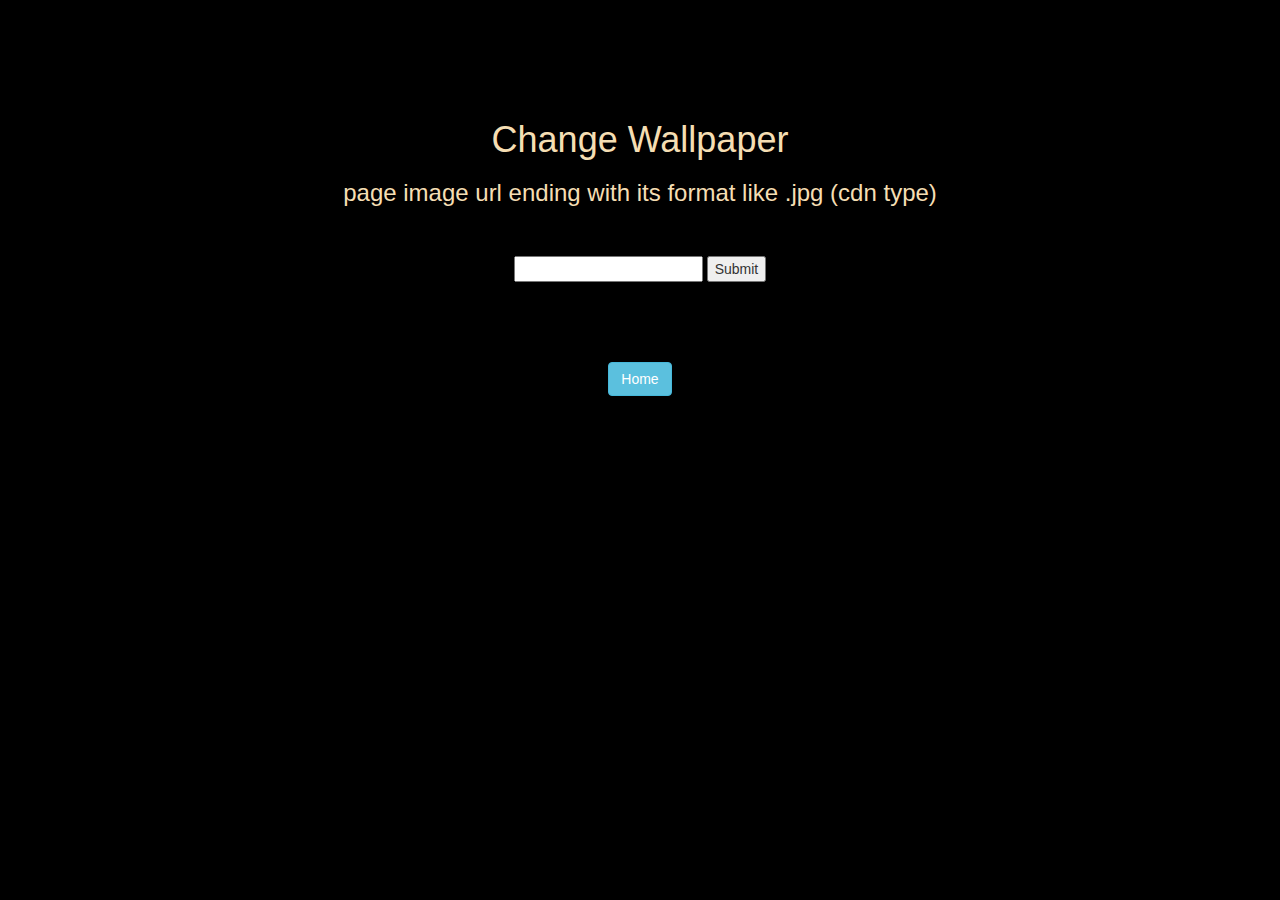
<file: webserver/templates/changewallpaper.html>
<!DOCTYPE html>
<html>
<head>
	<title></title>
	<link rel="stylesheet" href="https://maxcdn.bootstrapcdn.com/bootstrap/3.4.1/css/bootstrap.min.css">
		<meta name="viewport" content="width=device-width, initial-scale=1.0">
		<style>
		body{	
		background: black  !important; 
			}

		.btn-info{
		margin: 80px auto;
			}
	</style>
</head>
<body bgcolor ="black">
	<center>
<br>
<br>
<br>
<br>
<br>
<font color="wheat">
<h1>Change Wallpaper</h1>
<h3>page image url ending with its format like .jpg (cdn type)</h3>
</font>
<br>
<br>
<form method="POST">
    <input name="text">
    <input type="submit">
</form>

<a href="/" class="btn btn-info" role="button">
	Home
</a>

</center>
</body>
</html>
</file>
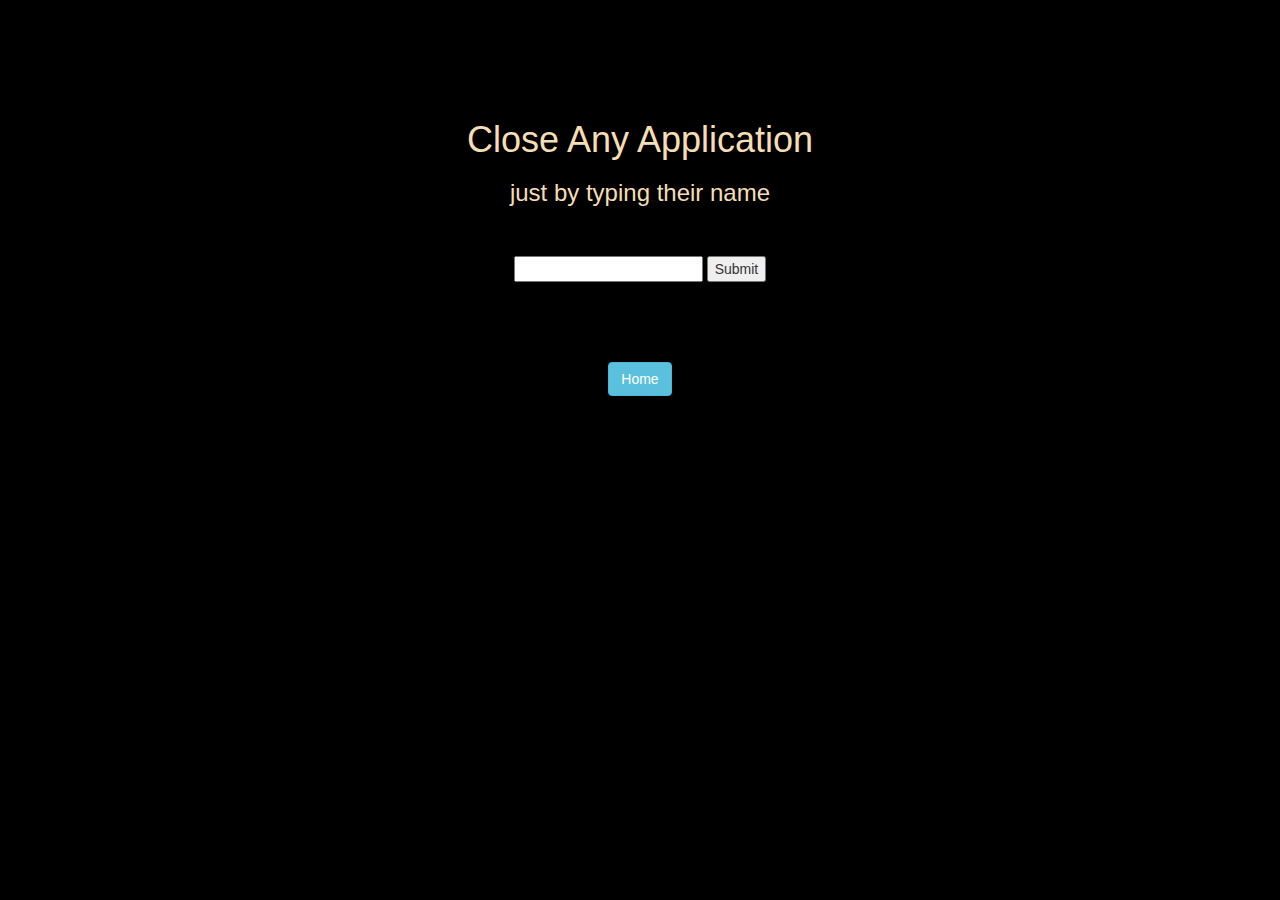
<file: webserver/templates/closeapp.html>
<!DOCTYPE html>
<html>
<head>
	<title></title>
	<link rel="stylesheet" href="https://maxcdn.bootstrapcdn.com/bootstrap/3.4.1/css/bootstrap.min.css">
		<meta name="viewport" content="width=device-width, initial-scale=1.0">
		<style>
		body{	
		background: black  !important; 
			}

		.btn-info{
		margin: 80px auto;
			}
	</style>
</head>
<body bgcolor ="black">
	<center>
<br>
<br>
<br>
<br>
<br>
<font color="wheat">
<h1>Close Any Application</h1>
<h3> just by typing their name</h3>
</font>
<br>
<br>
<form method="POST">
    <input name="text">
    <input type="submit">
</form>

<a href="/" class="btn btn-info" role="button">
	Home
</a>

</center>
</body>
</html>
</file>
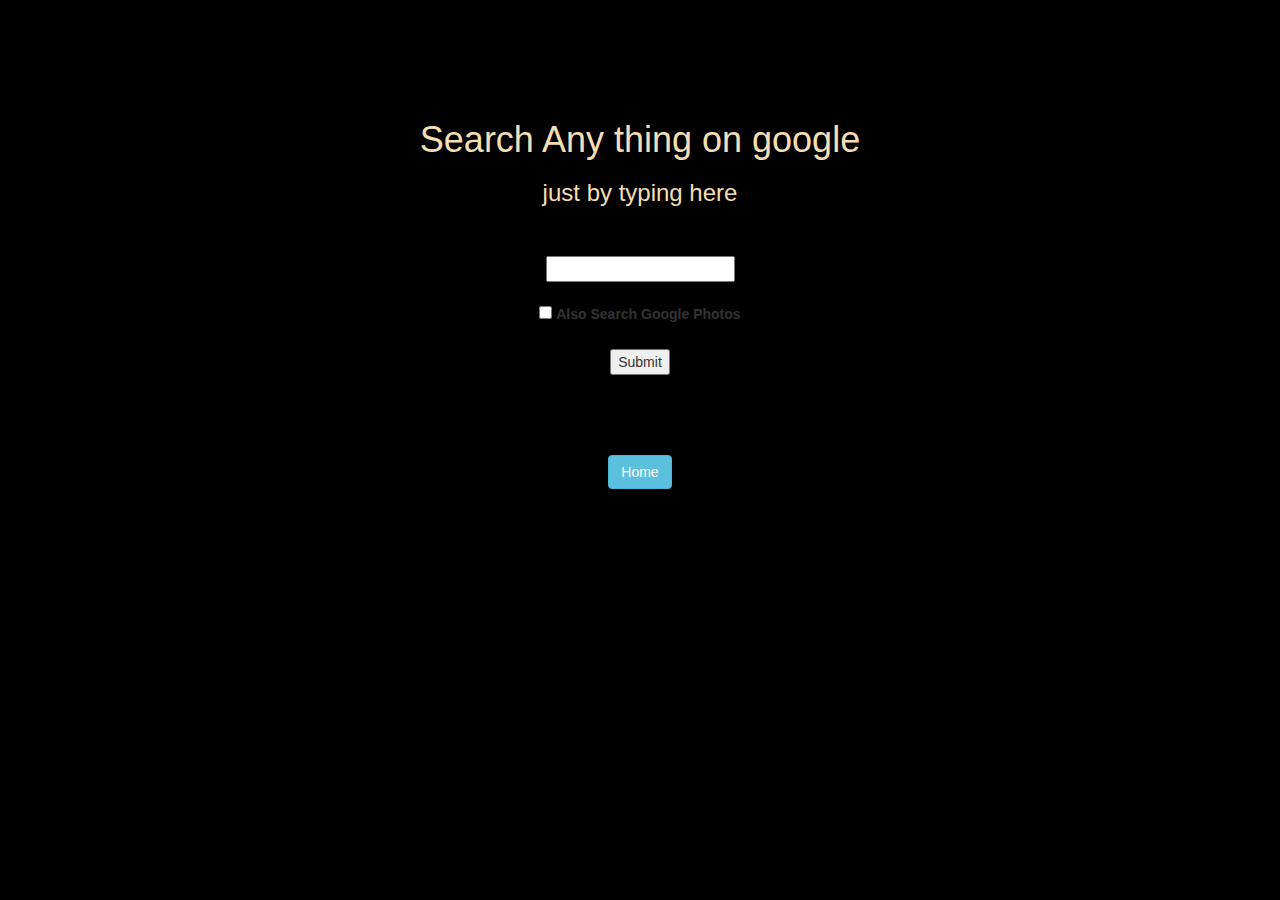
<file: webserver/templates/gsearch.html>
<!DOCTYPE html>
<html>
<head>
	<title></title>
	<link rel="stylesheet" href="https://maxcdn.bootstrapcdn.com/bootstrap/3.4.1/css/bootstrap.min.css">
		<meta name="viewport" content="width=device-width, initial-scale=1.0">
		<style>
		body{	
		background: black  !important; 
			}

		.btn-info{
		margin: 80px auto;
			}
	</style>
</head>
<body bgcolor ="black">
	<center>
<br>
<br>
<br>
<br>
<br>
<font color="wheat">
<h1>Search Any thing on google</h1>
<h3>just by typing here</h3>
</font>
<br>
<br>
<form method="POST">
    <input name="text">
    <br>
     <br>
     <input class="form-check-input" type="checkbox" name="check" value="on" id="flexCheckDefault">
    <label class="form-check-label" for="flexCheckDefault">
    Also Search Google Photos
  	</label>
  	<br>
  	<br>
    <input type="submit">
</form>

<a href="/" class="btn btn-info" role="button">
	Home
</a>


</center>
</body>
</html>
</file>
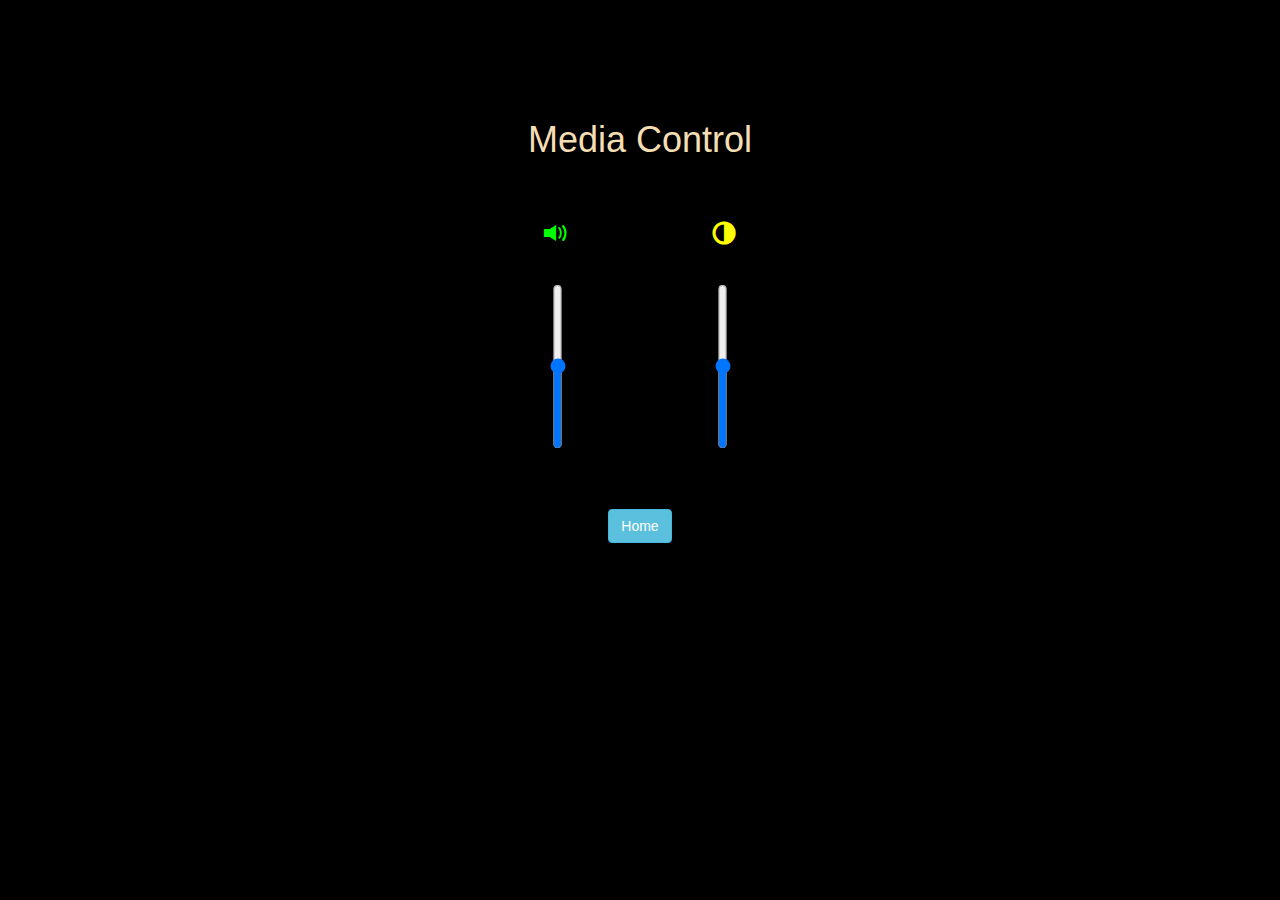
<file: webserver/templates/mediacontrol.html>
<!DOCTYPE html>
<html>
<head>
	<title></title>
	
		<meta name="viewport" content="width=device-width, initial-scale=1.0">


	<link rel="stylesheet" href="https://maxcdn.bootstrapcdn.com/bootstrap/3.4.1/css/bootstrap.min.css">
	<script src="https://ajax.googleapis.com/ajax/libs/jquery/3.1.0/jquery.min.js"></script>
    <link rel="stylesheet" href="https://maxcdn.bootstrapcdn.com/bootstrap/3.3.6/css/bootstrap.min.css">
    <script src="https://maxcdn.bootstrapcdn.com/bootstrap/3.3.6/js/bootstrap.min.js"></script>

		<style>

		body{	
		background: black  !important; 
			}

		.btn-info{
		margin: 80px auto;
			}

			input[type="range"]{
				margin-top: 50px;
				width:165px;
				padding: 5px;
				height: 125px;
				transform: rotate(270deg);

			}

			.wrapper{
				display: flex;
				justify-content: center;
				
			}

			label {
				display: block;
		  	padding: 3px;
  			 max-width: 100%;
  			 margin: 22px;
   			 color: hotpink;
			}

		.icon-ltgreen {
        color: #00FF00;
      }
		.icon-yellow {
        color: yellow;
      }

      .glyphicon{
      	margin: 10px;
      	padding: 60px;
      	margin-top: -50px;
      	margin-bottom: -50px;
      	font-size: 24px;
      }


	</style>

	<script>
		function sumbitform(){
			document.getElementById('myform').submit();
		}
</script>




</head>
<body bgcolor ="black">
	<center>
<br>
<br>
<br>
<br>
<br>
<font color="wheat">
<h1>Media Control</h1>
</font>
<br>
<br>
 	<span class="glyphicon glyphicon-volume-up icon-ltgreen"></span> 
 	<span class="glyphicon glyphicon-adjust icon-yellow"></span>

<div class="container">
<form class="form-inline" id="myform" method="POST">
<div class="form-group">
<div class="wrapper">
 	<input type="range" id="soundb" name="soundb" value=this.value onchange="sumbitform()">
	 <input type="range" id="brightb" name="brightb" value=this.value onchange="sumbitform()">
</div>
</div>
</form>

    <div id="successAlert" class="alert alert-success" role="alert" style="display:none;"></div>
    <div id="errorAlert" class="alert alert-danger" role="alert" style="display:none;"></div>

<a href="/" class="btn btn-info" role="button">
	Home
</a>

</center>

</div>

<script type="text/javascript">
  $(document).ready(function() {
    $('form').on('submit', function(event) {
        $.ajax({
            data : {
                soundb : $('#soundb').val(),
                brightb : $('#brightb').val()
            },
            type : 'POST',
            url : '/mediacontrol'
        })
        .done(function(data) {
            if (data.error) {
                $('#errorAlert').text(data.error).show();
                $('#successAlert').hide();
            }
            else {
                $('#successAlert').text(data.name).show();
                $('#errorAlert').hide();
            }
        });
        event.preventDefault();
    });
});

</script>

</body>
</html>
</file>
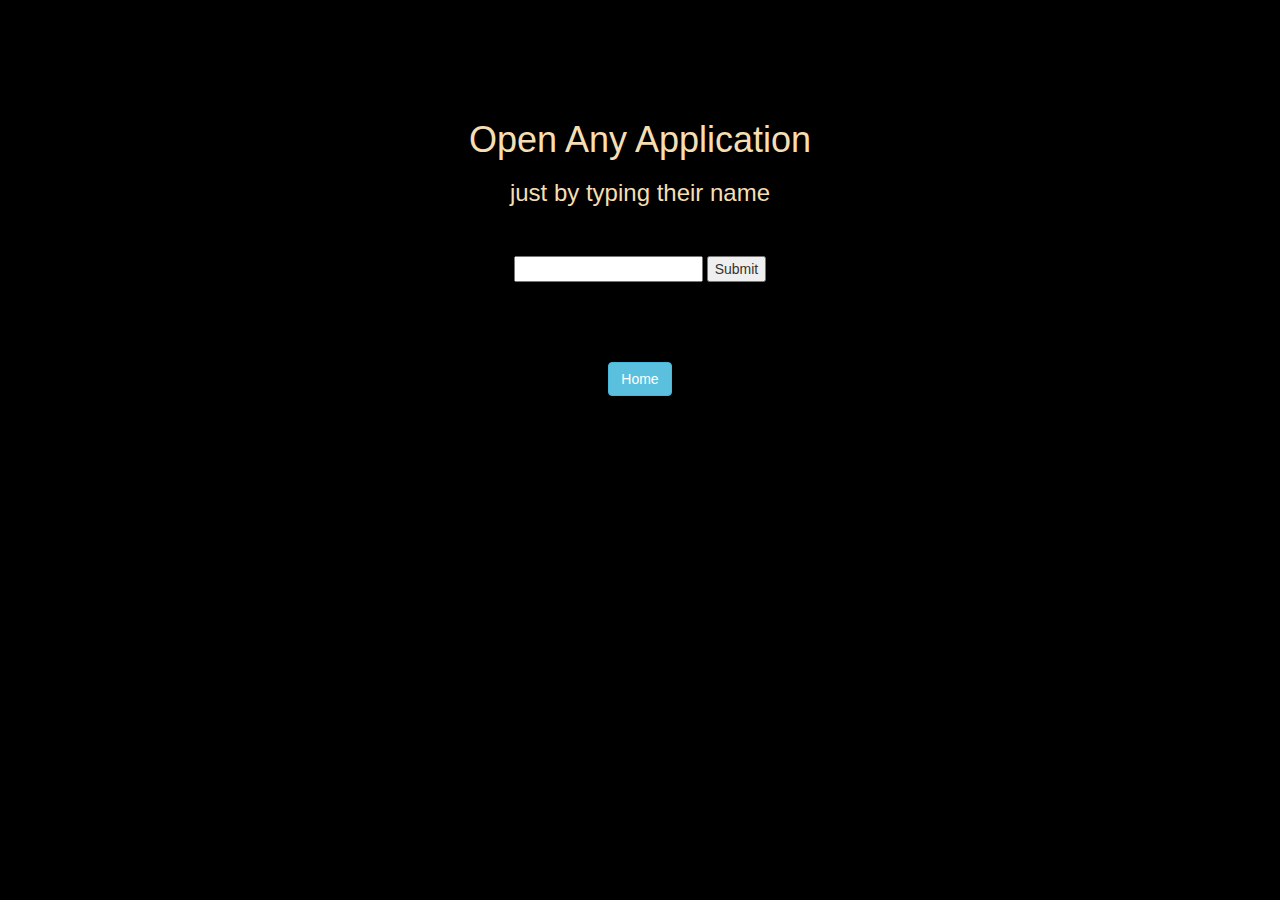
<file: webserver/templates/openapp.html>
<!DOCTYPE html>
<html>
<head>
	<title></title>
	<link rel="stylesheet" href="https://maxcdn.bootstrapcdn.com/bootstrap/3.4.1/css/bootstrap.min.css">
	<meta name="viewport" content="width=device-width, initial-scale=1.0">
	<style>
		body{	
		background: black  !important; 
			}

		.btn-info{
		margin: 80px auto;
			}
	</style>
</head>
<body bgcolor ="black">
	<center>
<br>
<br>
<br>
<br>
<br>
<font color="wheat">
<h1>Open Any Application</h1>
<h3> just by typing their name</h3>
</font>
<br>
<br>
<form method="POST">
    <input name="text">
    <input type="submit">
</form>

<a href="/" class="btn btn-info" role="button">
	Home
</a>
</center>
</body>
</html>
</file>
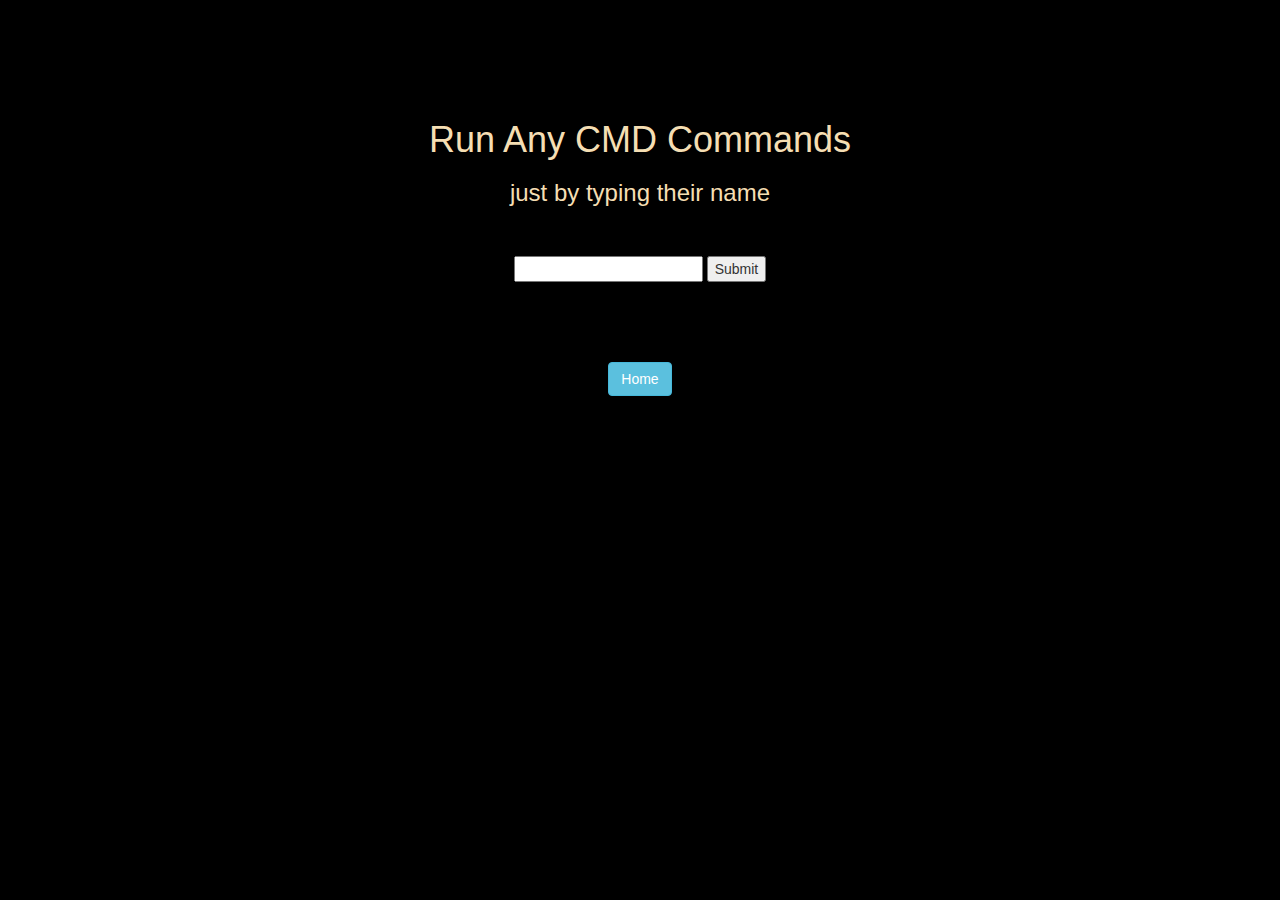
<file: webserver/templates/runcmmd.html>
<!DOCTYPE html>
<html>
<head>
	<title></title>
	<link rel="stylesheet" href="https://maxcdn.bootstrapcdn.com/bootstrap/3.4.1/css/bootstrap.min.css">
		<meta name="viewport" content="width=device-width, initial-scale=1.0">
		<style>
		body{	
		background: black  !important; 
			}

		.btn-info{
		margin: 80px auto;
			}
	</style>
</head>
<body bgcolor ="black">
	<center>
<br>
<br>
<br>
<br>
<br>
<font color="wheat">
<h1>Run Any CMD Commands</h1>
<h3> just by typing their name</h3>
</font>
<br>
<br>
<form method="POST">
    <input name="text">
    <input type="submit">
</form>

<a href="/" class="btn btn-info" role="button">
	Home
</a>

</center>
</body>
</html>
</file>
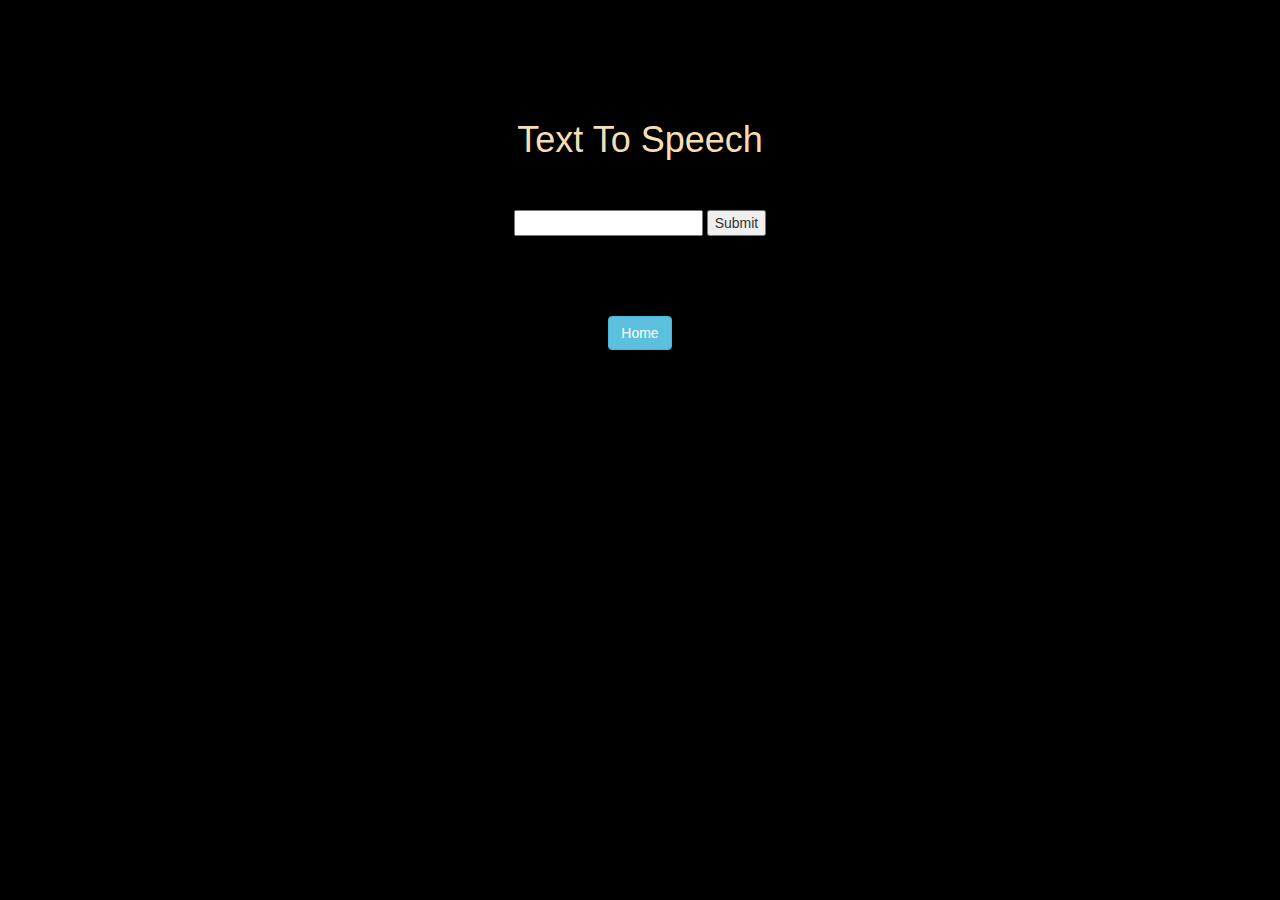
<file: webserver/templates/tts.html>
<!DOCTYPE html>
<html>
<head>
	<title></title>
	<link rel="stylesheet" href="https://maxcdn.bootstrapcdn.com/bootstrap/3.4.1/css/bootstrap.min.css">
		<meta name="viewport" content="width=device-width, initial-scale=1.0">
		<style>
		body{	
		background: black  !important; 
			}

		.btn-info{
		margin: 80px auto;
			}
	</style>
</head>
<body bgcolor ="black">
	<center>
<br>
<br>
<br>
<br>
<br>
<font color="wheat">
<h1>Text To Speech</h1>
</font>
<br>
<br>
<form method="POST">
    <input name="text">
    <input type="submit">
</form>

<a href="/" class="btn btn-info" role="button">
	Home
</a>

</center>
</body>
</html>
</file>
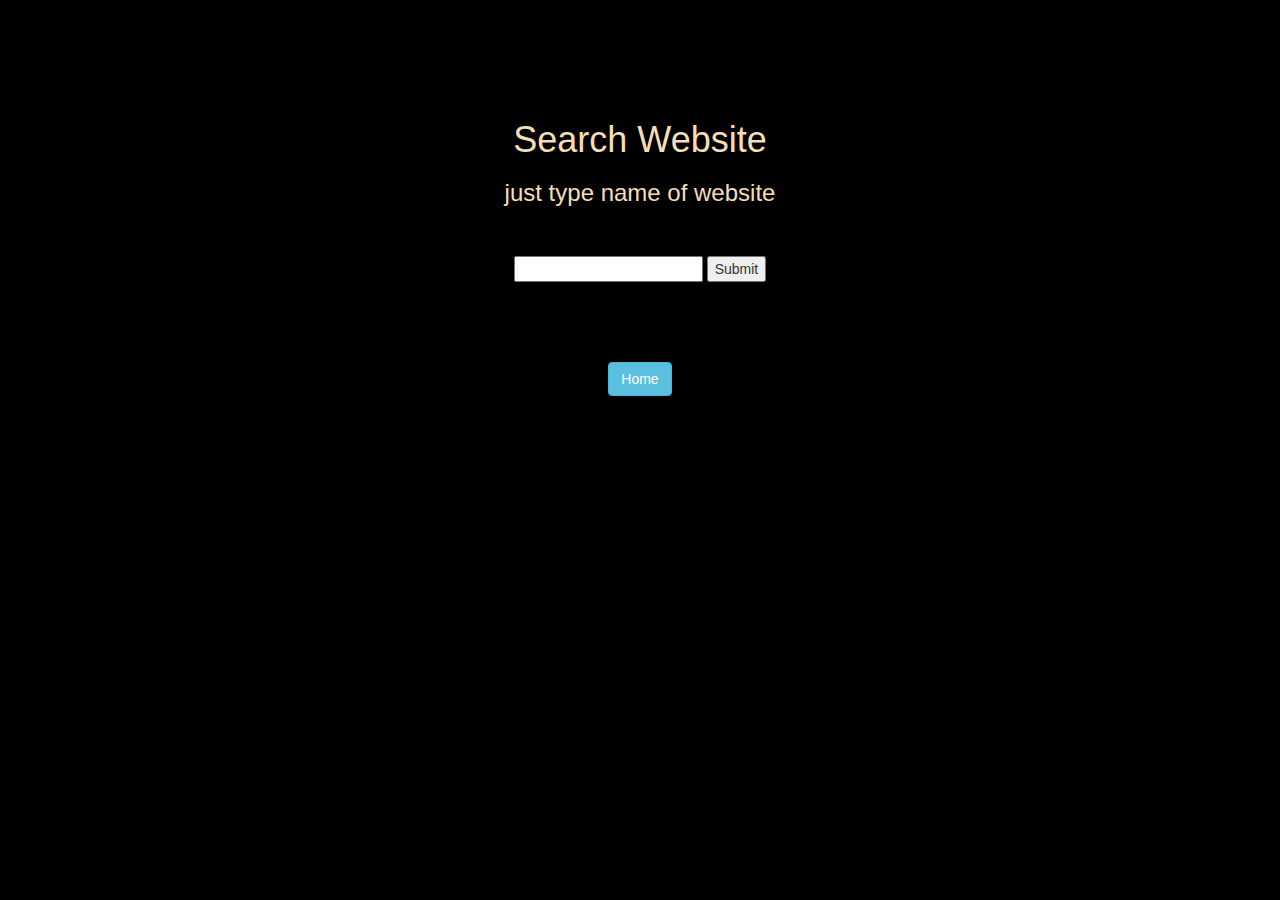
<file: webserver/templates/websearch.html>
<!DOCTYPE html>
<html>
<head>
	<title></title>
	<link rel="stylesheet" href="https://maxcdn.bootstrapcdn.com/bootstrap/3.4.1/css/bootstrap.min.css">
		<meta name="viewport" content="width=device-width, initial-scale=1.0">
		<style>
		body{	
		background: black  !important; 
			}

		.btn-info{
		margin: 80px auto;
			}
	</style>
</head>
<body bgcolor ="black">
	<center>
<br>
<br>
<br>
<br>
<br>
<font color="wheat">
<h1>Search Website</h1>
<h3>just type name of website</h3>
</font>
<br>
<br>
<form method="POST">
    <input name="text">
    <input type="submit">
</form>

<a href="/" class="btn btn-info" role="button">
	Home
</a>

</center>
</body>
</html>
</file>
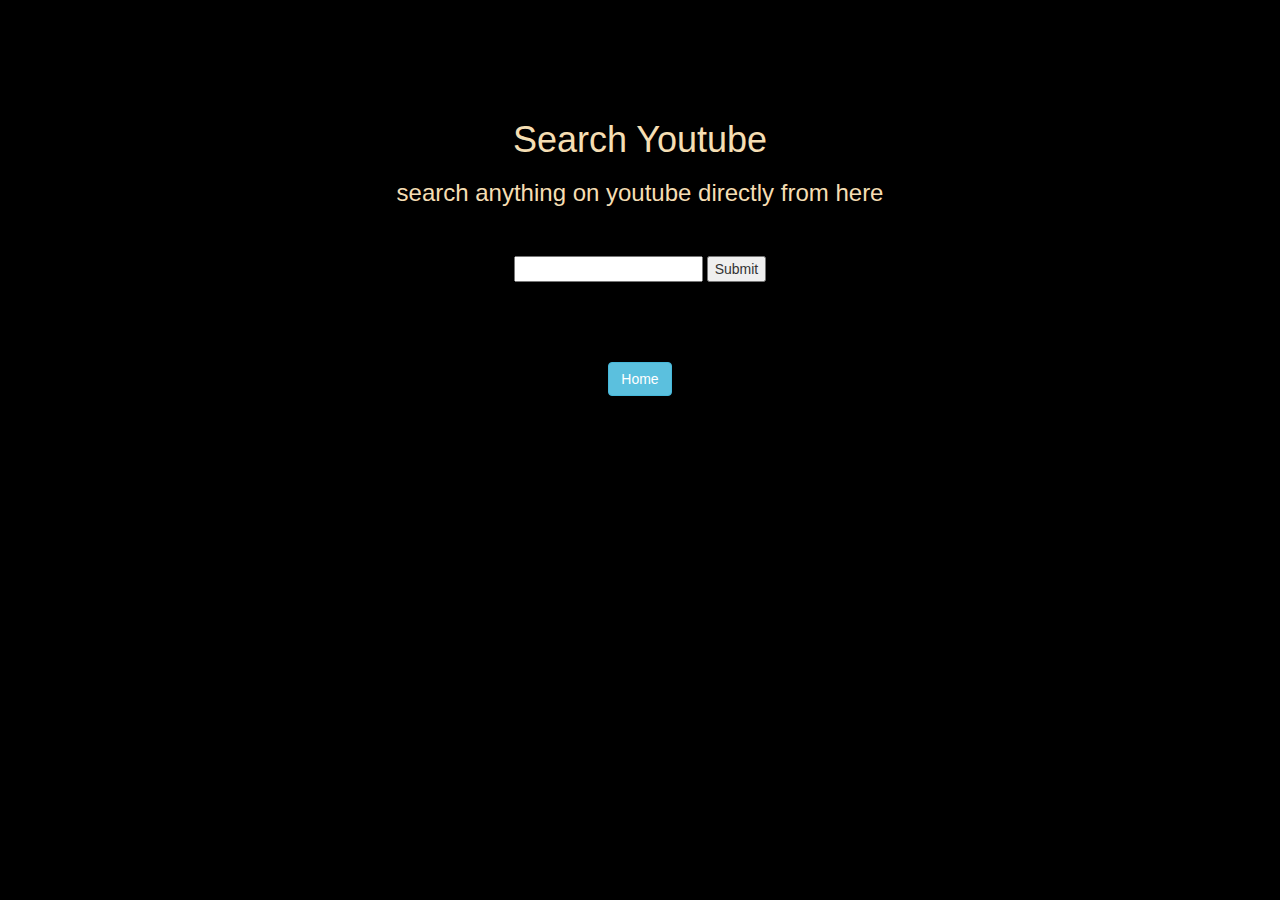
<file: webserver/templates/yousearch.html>
<!DOCTYPE html>
<html>
<head>
	<title></title>
	<link rel="stylesheet" href="https://maxcdn.bootstrapcdn.com/bootstrap/3.4.1/css/bootstrap.min.css">
		<meta name="viewport" content="width=device-width, initial-scale=1.0">
		<style>
		body{	
		background: black  !important; 
			}

		.btn-info{
		margin: 80px auto;
			}
	</style>
</head>
<body bgcolor ="black">
	<center>
<br>
<br>
<br>
<br>
<br>
<font color="wheat">
<h1>Search Youtube</h1>
<h3>search anything on youtube directly from here</h3>
</font>
<br>
<br>
<form method="POST">
    <input name="text">
    <input type="submit">
</form>

<a href="/" class="btn btn-info" role="button">
	Home
</a>

</center>
</body>
</html>
</file>
